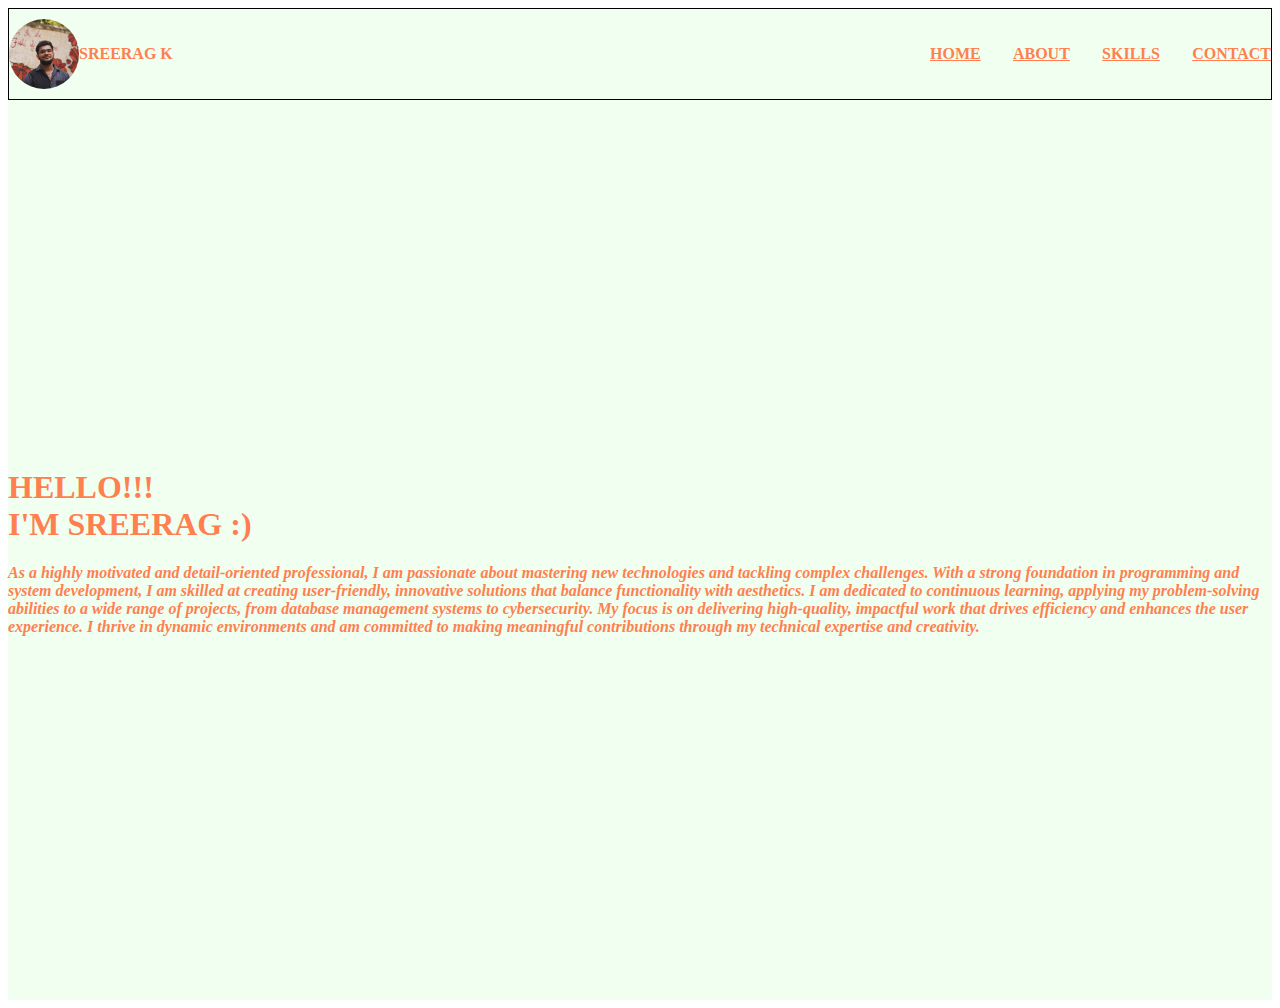
<file: index.html>
<!DOCTYPE html>
<html lang="en">
<head>
  <meta charset="UTF-8">
  <meta name="viewport" content="width=device-width, initial-scale=1.0">
  <title>PORTFOLIO</title>
  <link rel="stylesheet" href="style.css">
</head>
<body>
  <div class="navbar">
    <div class="crop-box">
      <img src="dpp.jpg" alt="Cropped Image">
    </div>
    
    <p class="nam">
      SREERAG K
    </p>
    <a class="hom" href="">
      HOME
    </a>
    <a class="abt" href="http://127.0.0.1:5500/about.html">
      ABOUT
    </a>
    <a class="ski" href="http://127.0.0.1:5500/skills.html">
      SKILLS
    </a>
    <a class="cont" href="http://127.0.0.1:5500/cont.html">
      CONTACT
    </a>

  </div>
  <div class="box">
    <div class="mapp">
      <h1>
        HELLO!!!
        <br>
        I'M SREERAG :)
      </h1>

      <p class="skill">
        As a highly motivated and detail-oriented professional, I am passionate about mastering new technologies and tackling complex challenges. With a strong foundation in programming and system development, I am skilled at creating user-friendly, innovative solutions that balance functionality with aesthetics. I am dedicated to continuous learning, applying my problem-solving abilities to a wide range of projects, from database management systems to cybersecurity. My focus is on delivering high-quality, impactful work that drives efficiency and enhances the user experience. I thrive in dynamic environments and am committed to making meaningful contributions through my technical expertise and creativity. 
        </p>   
      </div>
  </div>

</body>
</html>
</file>
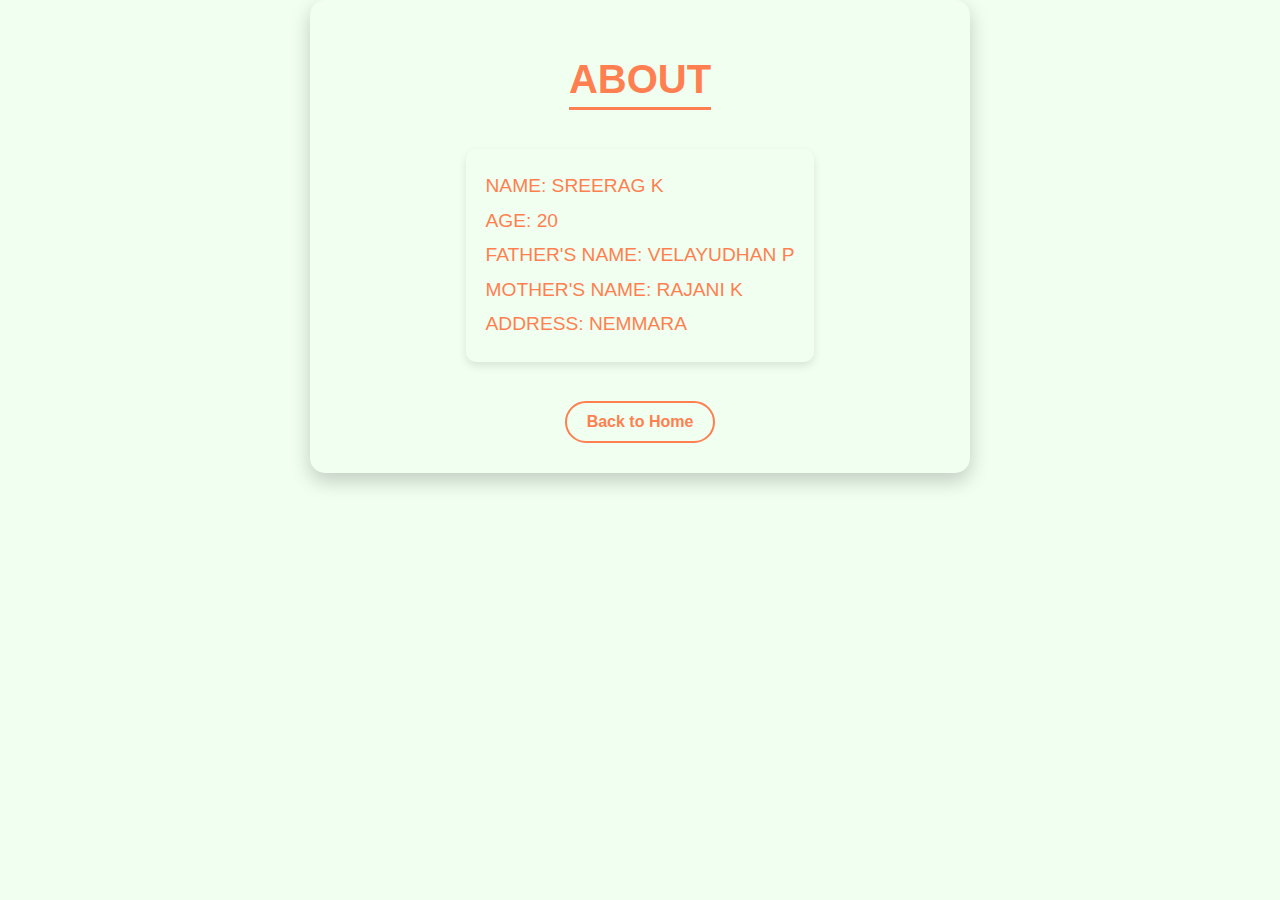
<file: about.html>
<!DOCTYPE html>
<html lang="en">
<head>
  <meta charset="UTF-8">
  <meta name="viewport" content="width=device-width, initial-scale=1.0">
  <title>ABOUT</title>
  <link rel="stylesheet" href="abtstyle.css">
</head>
<body>
<div class="main">
  <div class="head">
    <h1>ABOUT</h1>
  </div>
  <div class="about">
    <p>NAME: SREERAG K<br> AGE: 20<br> FATHER'S NAME: VELAYUDHAN P<br> MOTHER'S NAME: RAJANI K<br> ADDRESS: NEMMARA</p>
  </div>
  <a href="http://127.0.0.1:5500/index.html" class="back-btn">Back to Home</a>
</div>
</body>
</html>
</file>
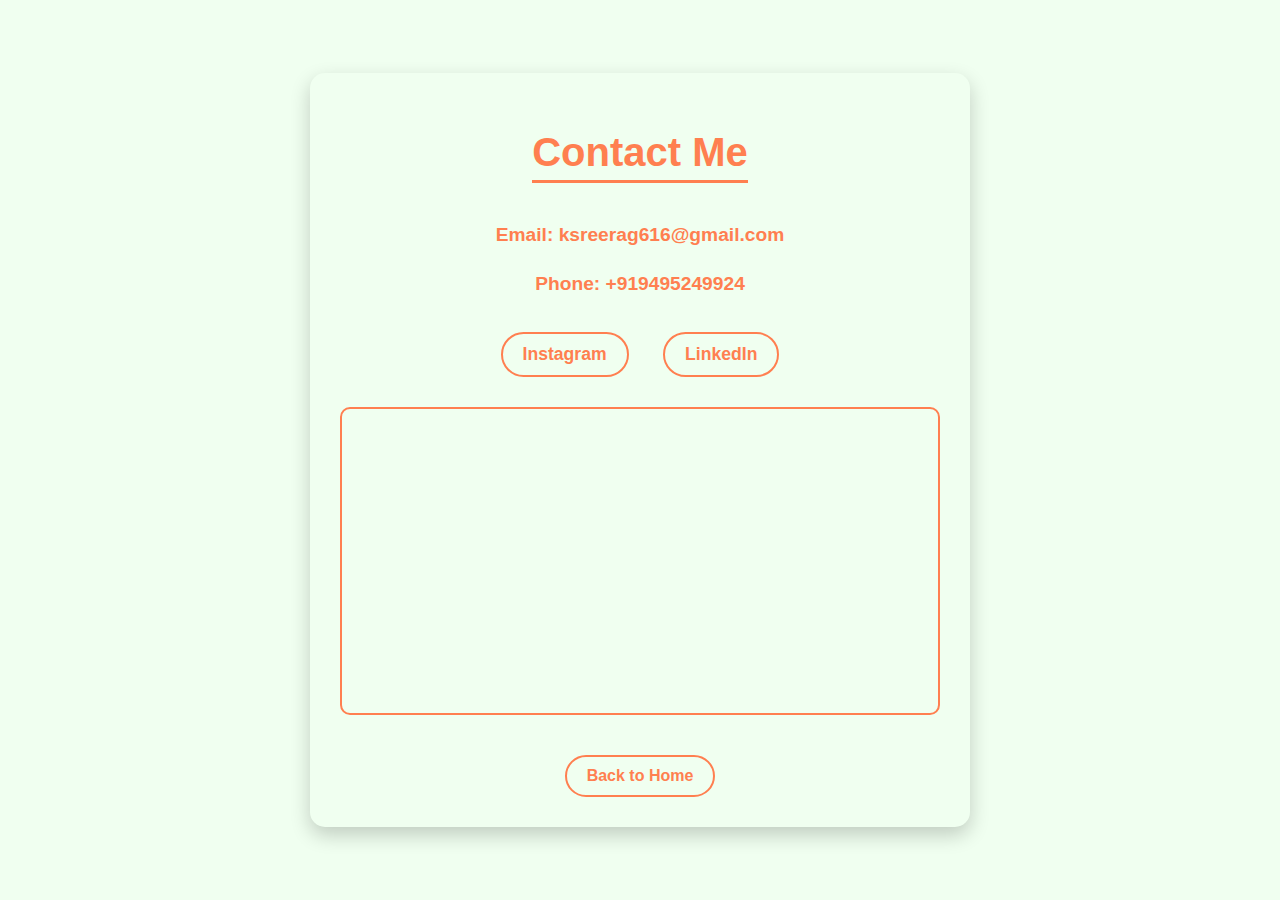
<file: cont.html>
<!DOCTYPE html>
<html lang="en">
<head>
  <meta charset="UTF-8">
  <meta name="viewport" content="width=device-width, initial-scale=1.0">
  <title>Contact</title>
  <link rel="stylesheet" href="contactstyle.css">
</head>
<body>
<div class="contact-container">
  <div class="header">
    <h1>Contact Me</h1>
  </div>
  <div class="contact-details">
    <p><strong>Email:</strong> <a href="mailto:yourmail@example.com">ksreerag616@gmail.com</a></p>
    <p><strong>Phone:</strong> <a href="tel:+919495249924">+919495249924</a></p>
    <div class="social-media">
      <a href="https://www.instagram.com/sree.rag_k" target="_blank">Instagram</a>
      <a href="https://www.linkedin.com/in/sreeragkulangara" target="_blank">LinkedIn</a>
    </div>
  </div>
  <div class="map">
    <iframe 
      src="https://www.google.com/maps/embed?pb=!1m14!1m8!1m3!1d1963.1861112515578!2d76.4077963!3d10.2315334!3m2!1i1024!2i768!4f13.1!3m3!1m2!1s0x3b08068aa17bd247%3A0xf048b9ebcbd2af28!2sFederal%20Institute%20of%20Science%20And%20Technology%20(FISAT)%C2%AE!5e0!3m2!1sen!2sin!4v1734371318808!5m2!1sen!2sin" 
      width="100%" 
      height="300" 
      style="border:0;" 
      allowfullscreen="" 
      loading="lazy" 
      referrerpolicy="no-referrer-when-downgrade">
    </iframe>
  </div>
  <a href="http://127.0.0.1:5500/index.html" class="back-btn">Back to Home</a>
</div>
</body>
</html>
</file>
<file: style.css>
.box{
  height: 100vh;
  align-items: center;
  display: flex;
  justify-content: left;
  background-color:honeydew;
  color:coral;
}
.box:hover{
  font-size: large;
  transition: 400ms;
}

.crop-box {
  width: 70px;
  height: 70px;
  overflow: hidden;
  border-radius: 2000px;
}

.crop-box img {
  width: 100%;
  height: 100%;
  object-fit: cover;
}
.navbar{
  border: 1px solid black;
  height:90px;
  font-size:medium;
  font-weight: bold;
  align-items: center;
  display:flex;
  background-color:honeydew;
  color:coral
}
.nam{
  color: coral;
}

.hom
{
  margin-left: 60%;
  color: coral;
}
.hom:hover{
  font-size:larger;
  transition: 530ms;
  color:burlywood;
}
.cont
{
  margin-left: auto;
  color: coral;
}
.cont:hover{
  font-size:larger;
  transition: 530ms;
  color:burlywood;
}
.abt
{
  margin-left: auto;
  color: coral;
}
.abt:hover{
  font-size:larger;
  transition: 530ms;
  color:burlywood;
}
.ski
{
  margin-left: auto;
  color: coral;
}
.ski:hover{
  font-size:larger;
  transition: 530ms;
  color:burlywood;
}

.skill{
  font-style:oblique;
  font-weight: bold;
}
</file>
<file: abtstyle.css>
body {
  margin: 0;
  padding: 0;
  font-family: "Arial", sans-serif;
  display: flex;
  justify-content: center;
  align-items: center;
  background-color: honeydew;
  color: coral;
}

.main {
  text-align: center;
  padding: 30px;
  background-color: honeydew;
  border-radius: 15px;
  box-shadow: 0 8px 20px rgba(0, 0, 0, 0.2);
  max-width: 600px;
  width: 90%;
}

.head h1 {
  font-size: 2.5em;
  margin-bottom: 20px;
  border-bottom: 3px solid coral;
  display: inline-block;
  padding-bottom: 5px;
}

.about p {
  font-size: 1.2em;
  line-height: 1.8em;
  text-align: left;
  background-color: honeydew;
  padding: 20px;
  border-radius: 10px;
  box-shadow: 0 4px 8px rgba(0, 0, 0, 0.1);
  display: inline-block;
}

a.back-btn {
  display: inline-block;
  margin-top: 20px;
  text-decoration: none;
  color: coral;
  font-weight: bold;
  border: 2px solid coral;
  padding: 10px 20px;
  border-radius: 25px;
  transition: all 0.3s ease;
}

a.back-btn:hover {
  background-color: coral;
  color: honeydew;
  box-shadow: 0 4px 10px rgba(0, 0, 0, 0.2);
}
</file>
<file: contactstyle.css>
body {
  margin: 0;
  padding: 0;
  font-family: "Arial", sans-serif;
  background-color: honeydew;
  color: coral;
  display: flex;
  justify-content: center;
  align-items: center;
  height: 100vh;
}

.contact-container {
  text-align: center;
  background-color: honeydew;
  padding: 30px;
  border-radius: 15px;
  box-shadow: 0 8px 20px rgba(0, 0, 0, 0.2);
  max-width: 600px;
  width: 90%;
}

.header h1 {
  font-size: 2.5em;
  margin-bottom: 20px;
  border-bottom: 3px solid coral;
  display: inline-block;
  padding-bottom: 5px;
}

.contact-details p {
  font-size: 1.2em;
  line-height: 1.8em;
  margin: 15px 0;
}

.contact-details a {
  text-decoration: none;
  color: coral;
  font-weight: bold;
}

.contact-details a:hover {
  color: burlywood;
}

.social-media {
  margin: 20px 0;
}

.social-media a {
  display: inline-block;
  margin: 10px 15px;
  text-decoration: none;
  color: coral;
  font-weight: bold;
  font-size: 1.1em;
  border: 2px solid coral;
  padding: 10px 20px;
  border-radius: 25px;
  transition: all 0.3s ease;
}

.social-media a:hover {
  background-color: coral;
  color: honeydew;
}

.map {
  margin: 20px 0;
  border: 2px solid coral;
  border-radius: 10px;
  overflow: hidden;
}

a.back-btn {
  display: inline-block;
  margin-top: 20px;
  text-decoration: none;
  color: coral;
  font-weight: bold;
  border: 2px solid coral;
  padding: 10px 20px;
  border-radius: 25px;
  transition: all 0.3s ease;
}

a.back-btn:hover {
  background-color: coral;
  color: honeydew;
  box-shadow: 0 4px 10px rgba(0, 0, 0, 0.2);
}
</file>
